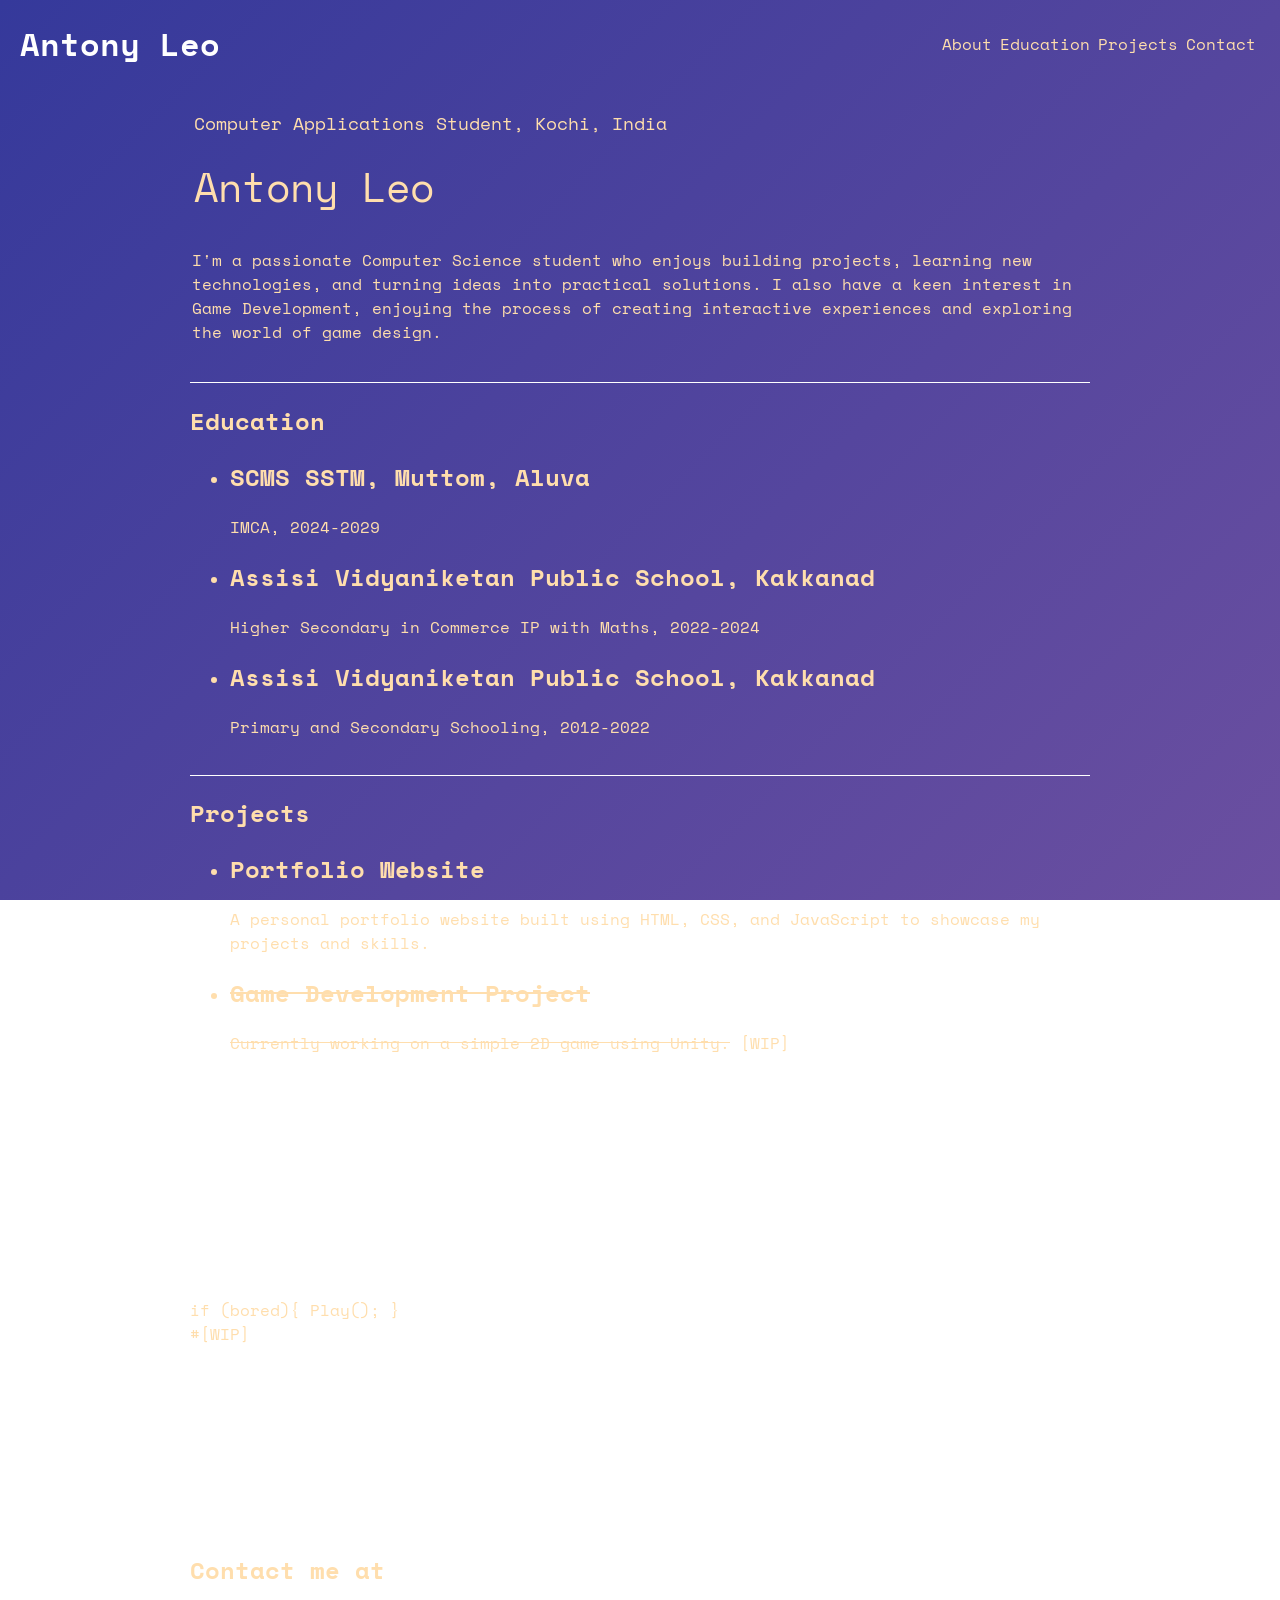
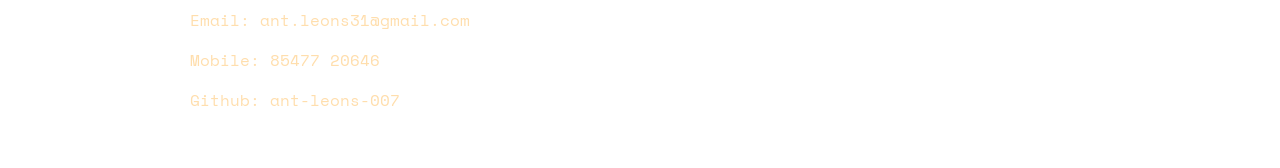
<file: index.html>
<!DOCTYPE html>
<html lang="en">
<head>
    <meta charset="UTF-8">
    <meta name="viewport" content="width=device-width, initial-scale=1.0">
    <link rel="preconnect" href="https://fonts.googleapis.com">
    <link rel="preconnect" href="https://fonts.gstatic.com" crossorigin>
    <link href="https://fonts.googleapis.com/css2?family=JetBrains+Mono:ital,wght@0,100..800;1,100..800&family=Space+Mono:ital,wght@0,400;0,700;1,400;1,700&family=Xanh+Mono:ital@0;1&display=swap" rel="stylesheet">
    <link rel="stylesheet" href="Assets/style.css">
    <title>Antony Leo — Portfolio</title>
    <script src="Assets/script.js" defer></script>
</head>
<body id="mainBody">

    <div id="bg-gradient"></div>

    <div id="mainPage">
        <header id="header">
            <div id="headerTitle">
                <h1>Antony Leo</h1>
            </div>
            <nav id="navTools">
                <div id="about"><a href="#content">About</a></div>
                <div id="edu"><a href="#eduDisp">Education</a></div>
                <div id="proj"><a href="#projectDiv">Projects</a></div>
                <div id="contact"><a href="#contactDiv">Contact</a></div>
            </nav>
        </header>

        <main class="contentDiv">
            <div id="mainContent">
                <section id="content">
                    <div class="contentText" id="contentTitle">
                        <p class="contentText" id="contentTitleP1">
                            Computer Applications Student, Kochi, India
                        </p>
                        <p class="contentText" id="contentTitleP2">
                            Antony Leo
                        </p>
                    </div>
                    <div class="contentText">
                        <p>
                            I'm a passionate Computer Science student who enjoys building projects, learning new technologies, and turning ideas into practical solutions.
                            I also have a keen interest in Game Development, enjoying the process of creating interactive experiences and exploring the world of game design.
                        </p>
                    </div>
                </section>

                <section id="eduDisp">
                    <h1>Education</h1>
                    <ul>
                        <li>
                            <h2>SCMS SSTM, Muttom, Aluva</h2>
                            <p>IMCA, 2024-2029</p>
                        </li>
                        <li>
                            <h2>Assisi Vidyaniketan Public School, Kakkanad</h2>
                            <p>Higher Secondary in Commerce IP with Maths, 2022-2024</p>
                        </li>
                        <li>
                            <h2>Assisi Vidyaniketan Public School, Kakkanad</h2>
                            <p>Primary and Secondary Schooling, 2012-2022</p>
                        </li>
                    </ul>
                </section>

                <section id="projectDiv">
                    <h1>Projects</h1>
                    <ul>
                        <li>
                            <h2>Portfolio Website</h2>
                            <p>A personal portfolio website built using HTML, CSS, and JavaScript to showcase my projects and skills.</p>
                        </li>
                        <li>
                            <h2><s>Game Development Project</s></h2>
                            <p><s>Currently working on a simple 2D game using Unity.</s> [WIP]</p>
                        </li>
                    </ul>
                </section>
            </div>

            <div id="dinoComes">
                <p>
                if (bored){
                    Play();
                }
                #[WIP]
            </p>
                <iframe id="dinoFrame" src="https://chromedino.com/embed/" title="Chrome dinosaur game"></iframe>
            </div>

            <section id="contactDiv">
                <h2>Contact me at</h2>
                <p>Email: <a href="mailto:ant.leons31@gmail.com">ant.leons31@gmail.com</a></p>
                <p>Mobile: <a href="tel:+918547720646">85477 20646</a></p>
                <p>Github: <a href="https://github.com/ant-leons-007" target="_blank" rel="noopener noreferrer">ant-leons-007</a></p>
            </section>
        </main>
    </div>

    

</body>
</html>
</file>
<file: Assets/style.css>
* {
            box-sizing: border-box;
        }

        html, body {
            margin: 0;
            font-family: "Space Mono", monospace;
            font-optical-sizing: auto;
            font-weight: 400;
            font-style: normal;
            background: transparent;
            color: navajowhite;
            scroll-behavior: smooth;
        }

        #bg-gradient {
            position: fixed;
            inset: 0;
            z-index: -2;
            background: linear-gradient(
                135deg,
                #35399b 0%,
                #6b4fa0 25%,
                #a34f8f 50%,
                #c96b5c 75%,
                #35399b 100%
            );
            background-size: 400% 400%;
            transition: background-position 0.1s linear;
            pointer-events: none;
        }

        #header {
            display: flex;
            flex-wrap: wrap;
            justify-content: space-between;
            align-items: center;
            min-height: 8vh;
            padding: 20px;
            color: white;
            border-radius: 20px;
            gap: 12px;
        }

        #headerTitle h1 {
            margin: 0;
        }

        #navTools {
            display: flex;
            flex-wrap: wrap;
            word-spacing: 5px;
        }

        #navTools a {
            text-decoration: none;
            color: navajowhite;
            padding: 4px;
        }

        #navTools a:hover {
            text-decoration: underline;
        }

        .contentDiv {
            display: grid;
            justify-items: center;
            padding: 0 20px;
        }

        .contentText {
            padding: 2px;
            width: 100%;
            max-width: 900px;
            text-align: left;
        }

        #mainContent {
            width: 100%;
            max-width: 900px;
            text-align: left;
            padding-bottom: 20px;
            margin-bottom: 20px;
        }

        #contentTitleP1 {
            font-size: 1.1rem;
        }

        #contentTitleP2 {
            font-size: 2.5rem;
            margin: 0.25em 0;
        }

        #content {
            border-bottom: 1px solid white;
            padding-bottom: 20px;
        }

        #eduDisp {
            border-bottom: 1px solid white;
            padding-bottom: 20px;
        }

        #projectDiv {
            border-bottom: 1px solid white;
            padding-bottom: 20px;
        }

        #dinoComes {
            width: 100%;
            max-width: 900px;
            height: 40vh;
            margin: 20px auto;
            display: flex;
            justify-content: center;
            align-items: center;

            border-bottom: 1px solid white;
            padding-bottom: 20px;
        }

        #dinoFrame {
            width: 100%;
            height: 100%;
            border: none;
        }

        #contactDiv {
            width: 100%;
            max-width: 900px;
            text-align: left;
            padding-bottom: 40px;
        }

        #contactDiv a {
            text-decoration: none;
            color: inherit;
        }

        #contactDiv a:hover {
            text-decoration: underline;
        }

        @media (max-width: 600px) {
            #header {
                justify-content: center;
                text-align: center;
            }

            #navTools {
                justify-content: center;
                width: 100%;
            }
        }
</file>
